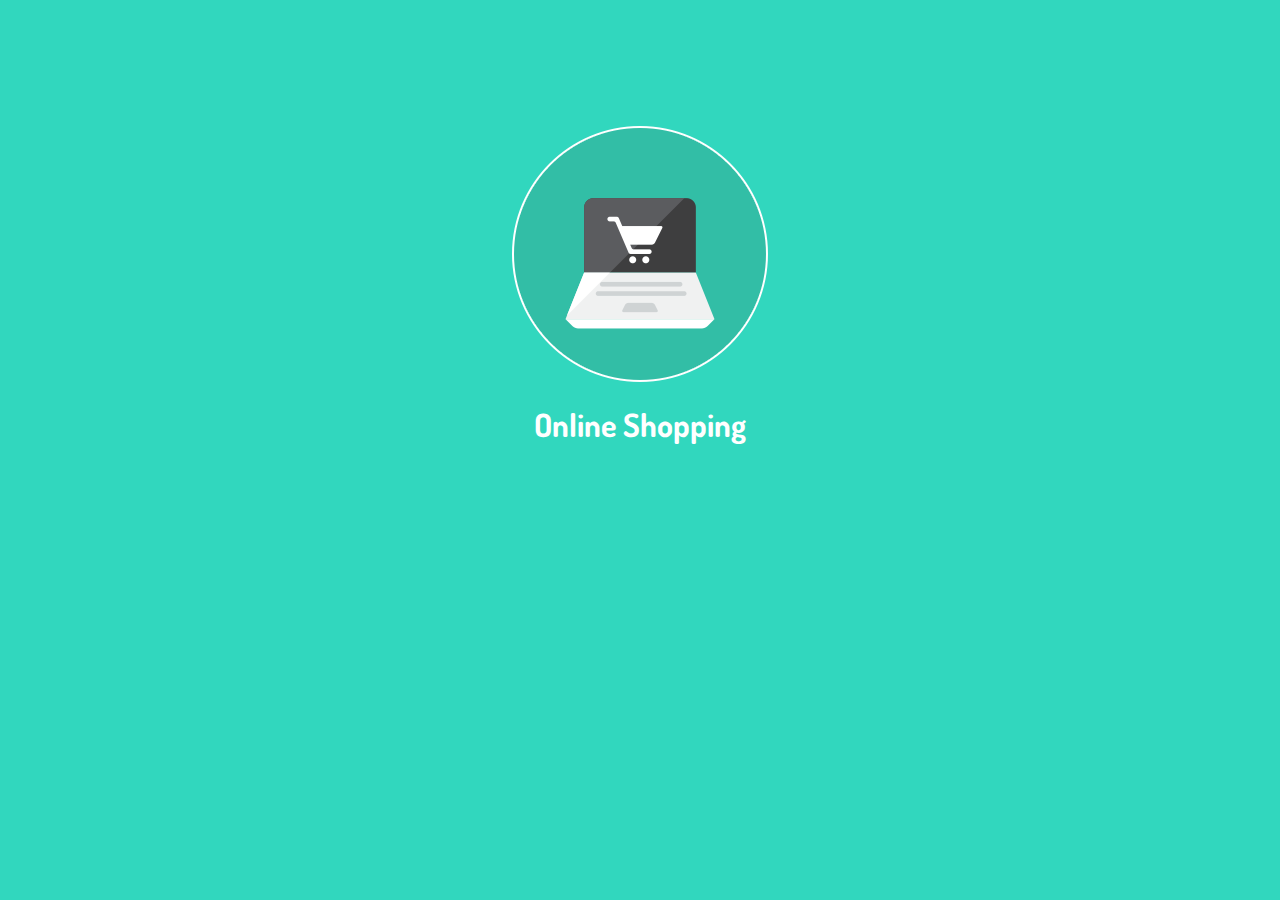
<file: Actividad_2/index.html>
<!DOCTYPE html>
<html lang="en">
<head>
    <meta charset="UTF-8">
    <meta http-equiv="X-UA-Compatible" content="IE=edge">
    <meta name="viewport" content="width=device-width, initial-scale=1.0">
    <title>Actividad-2</title>
    <link rel="preconnect" href="https://fonts.googleapis.com">
    <link rel="preconnect" href="https://fonts.gstatic.com" crossorigin>
    <link href="https://fonts.googleapis.com/css2?family=Dosis:wght@200&display=swap" rel="stylesheet">
    <link rel="stylesheet" href="css/styles.css">


</head>
<body>
    </button>
    <a href="cupon_cut.html">
        <img src="img/online_shopping_2.png" alt="" id="inicio">
    </a>
    <h1 id="shopping">Online Shopping</h1>
</body>
</html>
</file>
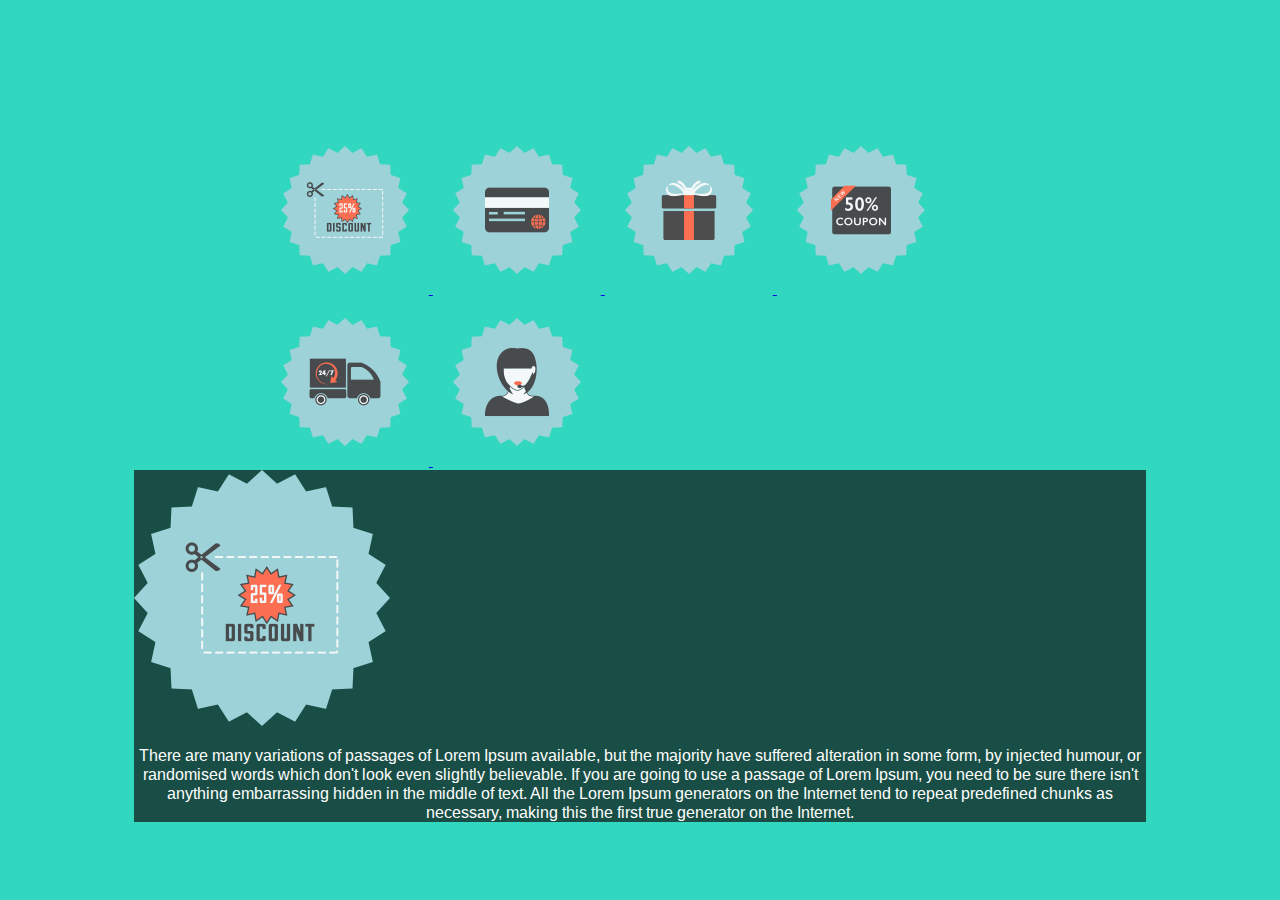
<file: Actividad_2/credit_cart.html>
<!DOCTYPE html>
<html lang="en">
<head>
    <meta charset="UTF-8">
    <meta http-equiv="X-UA-Compatible" content="IE=edge">
    <meta name="viewport" content="width=device-width, initial-scale=1.0">
    <title>Opciones</title>
    <link rel="preconnect" href="https://fonts.googleapis.com">
    <link rel="preconnect" href="https://fonts.gstatic.com" crossorigin>
    <link href="https://fonts.googleapis.com/css2?family=Dosis:wght@200&display=swap" rel="stylesheet">
    <link rel="stylesheet" href="css/styles.css">

</head>
<body>
    <div id="contenedor">
</button>
<a href="cupon_cut.html">
    <img src="img/coupon_cut_discount_1.png" id="discount">
</a>

</button>
<a href="credit_cart.html">
    <img src="img/credit_card_1.png" id="credit">
</a>

</button>
<a href="gift_present.html">
    <img src="img/gift_present_1.png" id="gift">
</a>

</button>
<a href="discount_coupon.html">
    <img src="img/discount_coupon_1.png" id="coupon">
</a>

</button>
<a href="transport_deliver.html">
    <img src="img/transport_delivery_1.png" id="transport">
</a>

</button>
<a href="customer_support.html">
    <img src="img/customer_support_1.png" id="customer">
</a>

</div>
<div id="informacion">
    <img src="img/coupon_cut_discount_page.png" id="logo1">
    <p id="texto">There are many variations of passages of Lorem Ipsum available, but the majority have suffered
        alteration in some form, by injected humour, or randomised words which don't look even slightly
        believable. If you are going to use a passage of Lorem Ipsum, you need to be sure there isn't
        anything embarrassing hidden in the middle of text. All the Lorem Ipsum generators on the
        Internet tend to repeat predefined chunks as necessary, making this the first true generator on the
        Internet.</p>
</div>
</body>
</html>
</file>
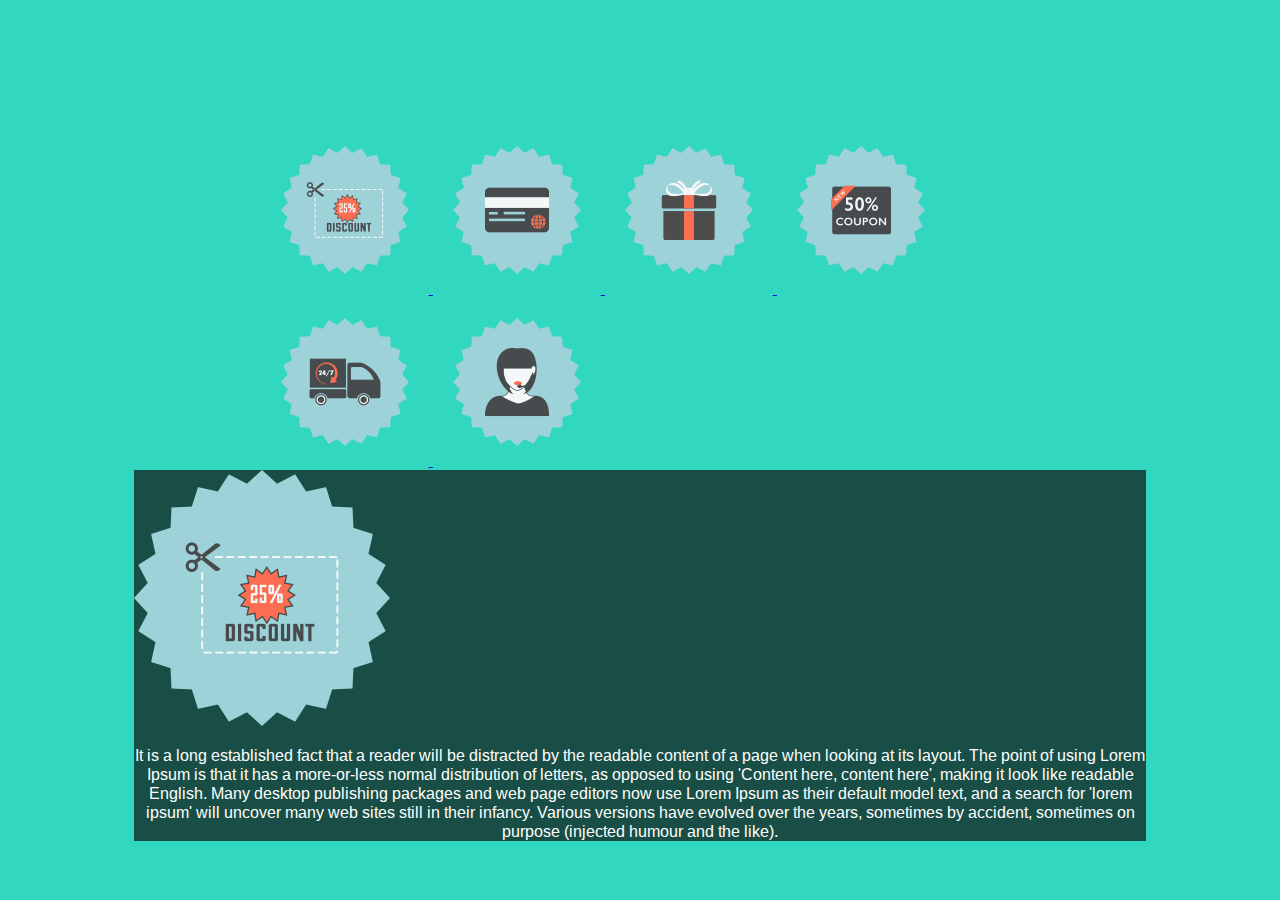
<file: Actividad_2/cupon_cut.html>
<!DOCTYPE html>
<html lang="en">
<head>
    <meta charset="UTF-8">
    <meta http-equiv="X-UA-Compatible" content="IE=edge">
    <meta name="viewport" content="width=device-width, initial-scale=1.0">
    <title>Opciones</title>
    <link rel="preconnect" href="https://fonts.googleapis.com">
    <link rel="preconnect" href="https://fonts.gstatic.com" crossorigin>
    <link href="https://fonts.googleapis.com/css2?family=Dosis:wght@200&display=swap" rel="stylesheet">
    <link rel="stylesheet" href="css/styles.css">

</head>
<body>
    <div id="contenedor">
</button>
<a href="cupon_cut.html">
    <img src="img/coupon_cut_discount_1.png" id="discount">
</a>

</button>
<a href="credit_cart.html">
    <img src="img/credit_card_1.png" id="credit">
</a>

</button>
<a href="gift_present.html">
    <img src="img/gift_present_1.png" id="gift">
</a>

</button>
<a href="discount_coupon.html">
    <img src="img/discount_coupon_1.png" id="coupon">
</a>

</button>
<a href="transport_deliver.html">
    <img src="img/transport_delivery_1.png" id="transport">
</a>

</button>
<a href="customer_support.html">
    <img src="img/customer_support_1.png" id="customer">
</a>

</div>
<div id="informacion">
    <img src="img/coupon_cut_discount_page.png" id="logo1">
    <p id="texto">It is a long established fact that a reader will be distracted by the readable content of a page when
        looking at its layout. The point of using Lorem Ipsum is that it has a more-or-less normal
        distribution of letters, as opposed to using 'Content here, content here', making it look like
        readable English. Many desktop publishing packages and web page editors now use Lorem Ipsum
        as their default model text, and a search for 'lorem ipsum' will uncover many web sites still in their
        infancy. Various versions have evolved over the years, sometimes by accident, sometimes on
        purpose (injected humour and the like).</p>
</div>
</body>
</html>
</file>
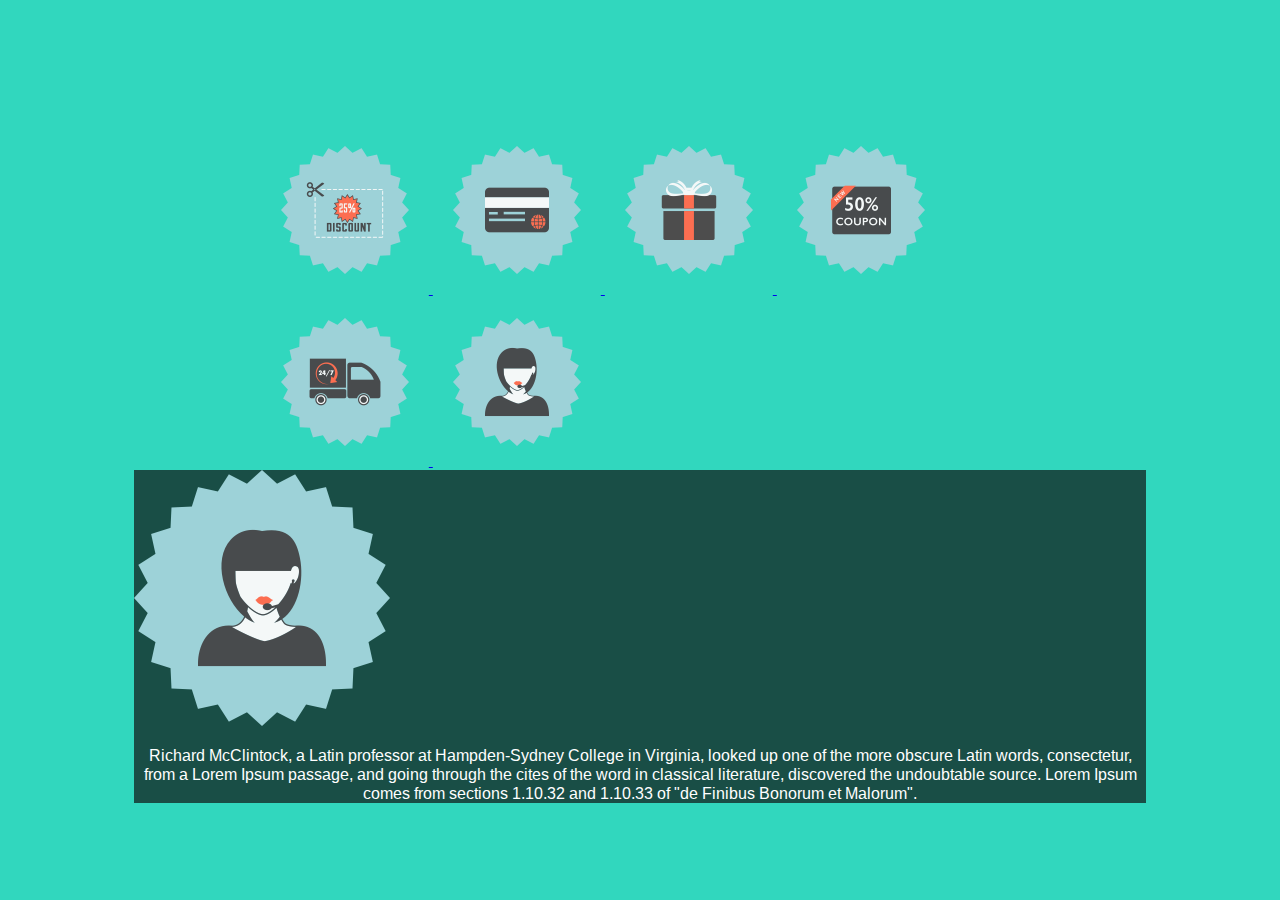
<file: Actividad_2/customer_support.html>
<!DOCTYPE html>
<html lang="en">
<head>
    <meta charset="UTF-8">
    <meta http-equiv="X-UA-Compatible" content="IE=edge">
    <meta name="viewport" content="width=device-width, initial-scale=1.0">
    <title>Opciones</title>
    <link rel="preconnect" href="https://fonts.googleapis.com">
    <link rel="preconnect" href="https://fonts.gstatic.com" crossorigin>
    <link href="https://fonts.googleapis.com/css2?family=Dosis:wght@200&display=swap" rel="stylesheet">
    <link rel="stylesheet" href="css/styles.css">

</head>
<body>
    <div id="contenedor">
</button>
<a href="cupon_cut.html">
    <img src="img/coupon_cut_discount_1.png" id="discount">
</a>

</button>
<a href="credit_cart.html">
    <img src="img/credit_card_1.png" id="credit">
</a>

</button>
<a href="gift_present.html">
    <img src="img/gift_present_1.png" id="gift">
</a>

</button>
<a href="discount_coupon.html">
    <img src="img/discount_coupon_1.png" id="coupon">
</a>

</button>
<a href="transport_deliver.html">
    <img src="img/transport_delivery_1.png" id="transport">
</a>

</button>
<a href="customer_support.html">
    <img src="img/customer_support_1.png" id="customer">
</a>

</div>
<div id="informacion">
    <img src="img/customer_support_page.png" id="logo1">
    <p id="texto">Richard McClintock, a Latin professor at Hampden-Sydney College in Virginia, looked up one of the
        more obscure Latin words, consectetur, from a Lorem Ipsum passage, and going through the cites
        of the word in classical literature, discovered the undoubtable source. Lorem Ipsum comes from
        sections 1.10.32 and 1.10.33 of "de Finibus Bonorum et Malorum".</p>
</div>
</body>
</html>
</file>
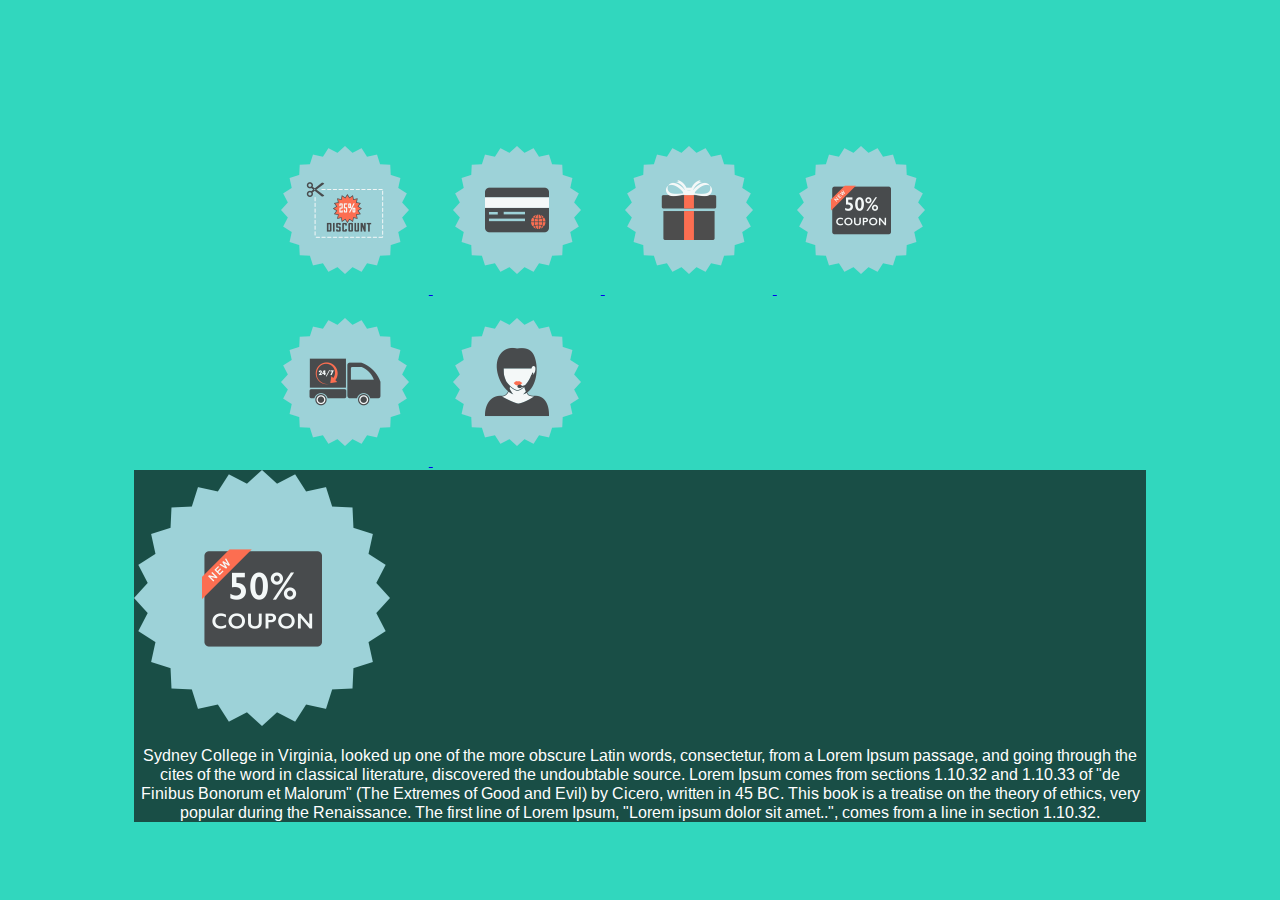
<file: Actividad_2/discount_coupon.html>
<!DOCTYPE html>
<html lang="en">
<head>
    <meta charset="UTF-8">
    <meta http-equiv="X-UA-Compatible" content="IE=edge">
    <meta name="viewport" content="width=device-width, initial-scale=1.0">
    <title>Opciones</title>
    <link rel="preconnect" href="https://fonts.googleapis.com">
    <link rel="preconnect" href="https://fonts.gstatic.com" crossorigin>
    <link href="https://fonts.googleapis.com/css2?family=Dosis:wght@200&display=swap" rel="stylesheet">
    <link rel="stylesheet" href="css/styles.css">

</head>
<body>
    <div id="contenedor">
</button>
<a href="cupon_cut.html">
    <img src="img/coupon_cut_discount_1.png" id="discount">
</a>

</button>
<a href="credit_cart.html">
    <img src="img/credit_card_1.png" id="credit">
</a>

</button>
<a href="gift_present.html">
    <img src="img/gift_present_1.png" id="gift">
</a>

</button>
<a href="discount_coupon.html">
    <img src="img/discount_coupon_1.png" id="coupon">
</a>

</button>
<a href="transport_deliver.html">
    <img src="img/transport_delivery_1.png" id="transport">
</a>

</button>
<a href="customer_support.html">
    <img src="img/customer_support_1.png" id="customer">
</a>

</div>
<div id="informacion">
    <img src="img/discount_coupon_page.png" id="logo1">
    <p id="texto">Sydney College in Virginia, looked up one of the more obscure Latin words, consectetur, from a
        Lorem Ipsum passage, and going through the cites of the word in classical literature, discovered
        the undoubtable source. Lorem Ipsum comes from sections 1.10.32 and 1.10.33 of "de Finibus
        Bonorum et Malorum" (The Extremes of Good and Evil) by Cicero, written in 45 BC. This book is a
        treatise on the theory of ethics, very popular during the Renaissance. The first line of Lorem
        Ipsum, "Lorem ipsum dolor sit amet..", comes from a line in section 1.10.32.</p>
</div>
</body>
</html>
</file>
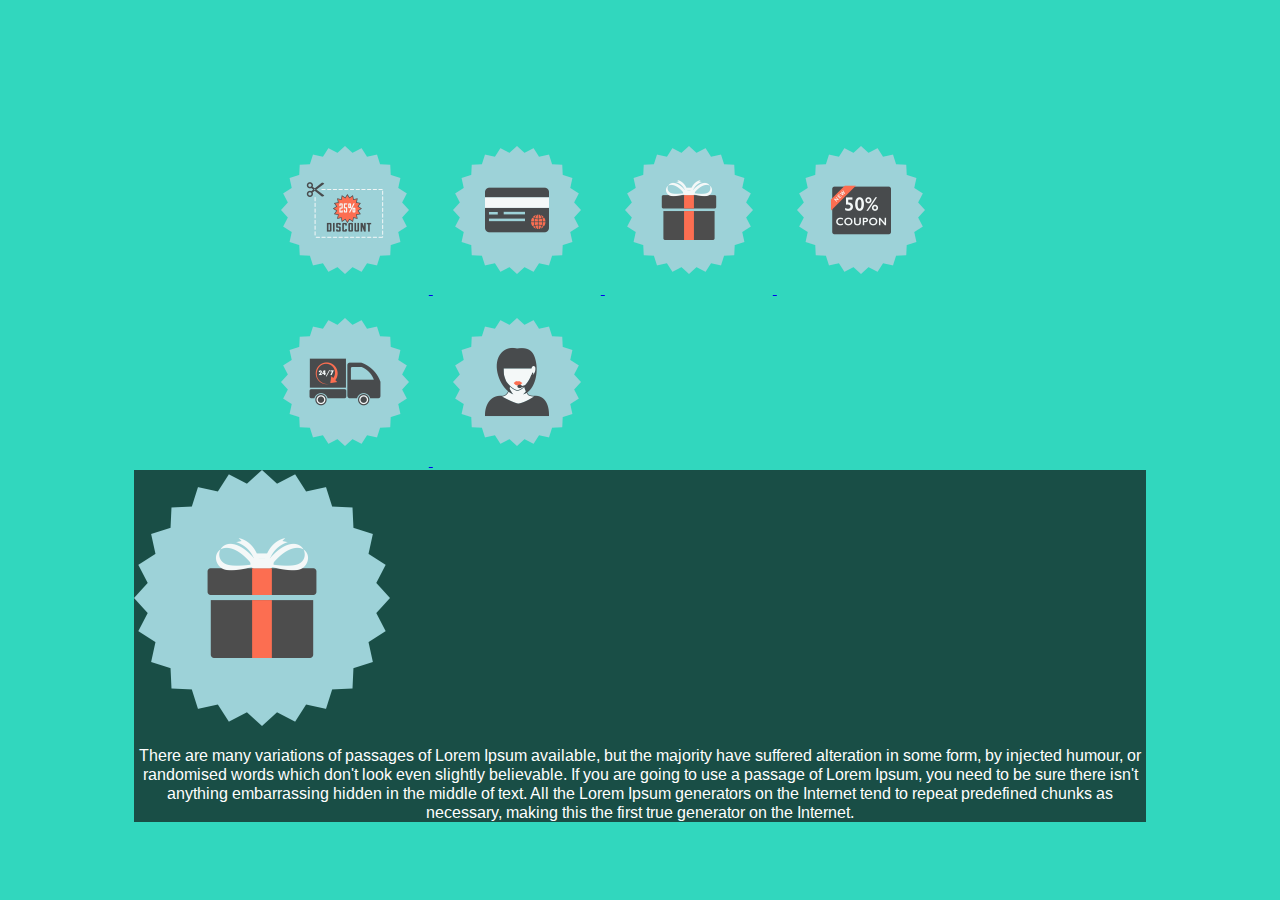
<file: Actividad_2/gift_present.html>
<!DOCTYPE html>
<html lang="en">
<head>
    <meta charset="UTF-8">
    <meta http-equiv="X-UA-Compatible" content="IE=edge">
    <meta name="viewport" content="width=device-width, initial-scale=1.0">
    <title>Opciones</title>
    <link rel="preconnect" href="https://fonts.googleapis.com">
    <link rel="preconnect" href="https://fonts.gstatic.com" crossorigin>
    <link href="https://fonts.googleapis.com/css2?family=Dosis:wght@200&display=swap" rel="stylesheet">
    <link rel="stylesheet" href="css/styles.css">

</head>
<body>
    <div id="contenedor">
</button>
<a href="cupon_cut.html">
    <img src="img/coupon_cut_discount_1.png" id="discount">
</a>

</button>
<a href="credit_cart.html">
    <img src="img/credit_card_1.png" id="credit">
</a>

</button>
<a href="gift_present.html">
    <img src="img/gift_present_1.png" id="gift">
</a>

</button>
<a href="discount_coupon.html">
    <img src="img/discount_coupon_1.png" id="coupon">
</a>

</button>
<a href="transport_deliver.html">
    <img src="img/transport_delivery_1.png" id="transport">
</a>

</button>
<a href="customer_support.html">
    <img src="img/customer_support_1.png" id="customer">
</a>

</div>
<div id="informacion">
    <img src="img/gift_present_page.png" id="logo1">
    <p id="texto">There are many variations of passages of Lorem Ipsum available, but the majority have suffered
        alteration in some form, by injected humour, or randomised words which don't look even slightly
        believable. If you are going to use a passage of Lorem Ipsum, you need to be sure there isn't
        anything embarrassing hidden in the middle of text. All the Lorem Ipsum generators on the
        Internet tend to repeat predefined chunks as necessary, making this the first true generator on the
        Internet.</p>
</div>
</body>
</html>
</file>
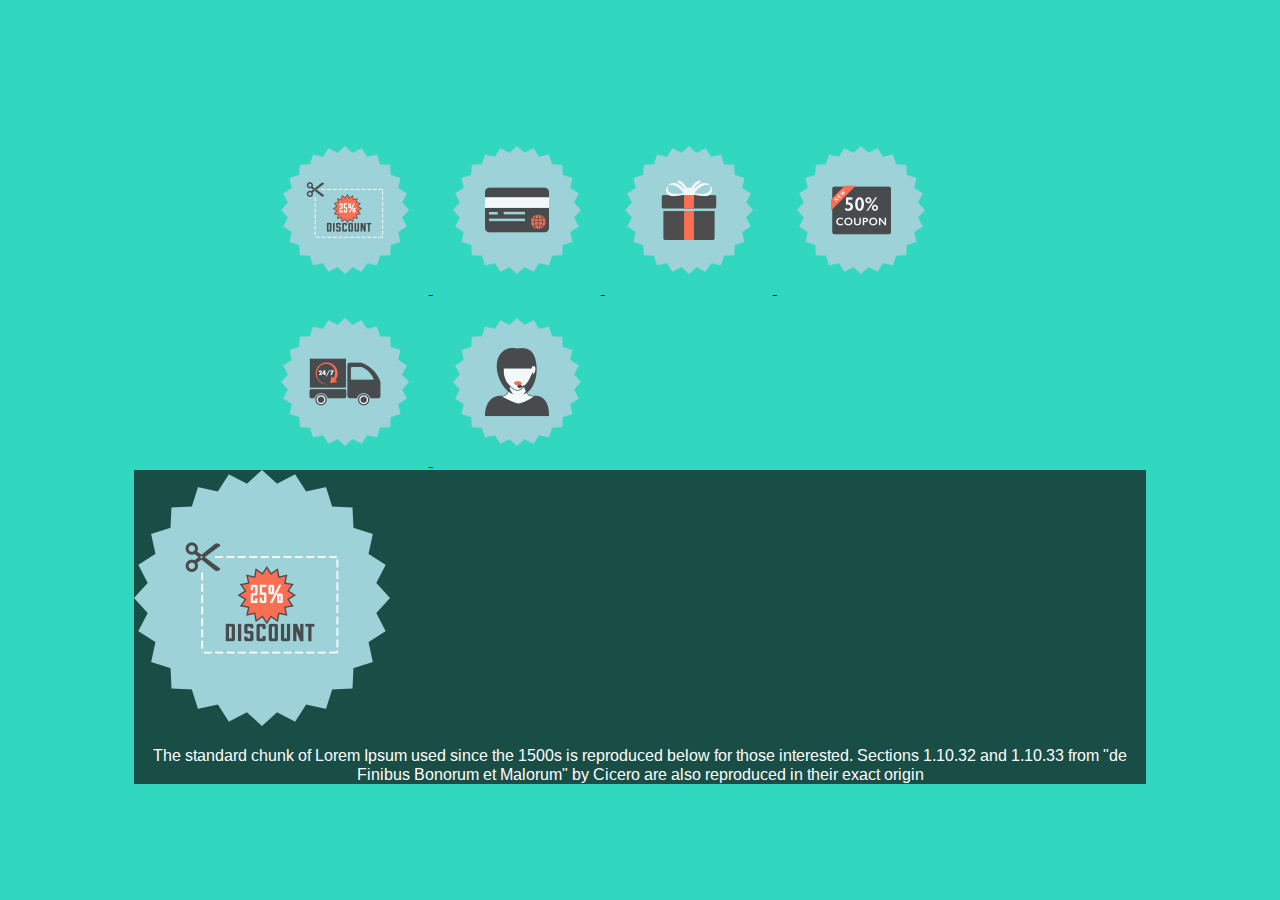
<file: Actividad_2/transport_deliver.html>
<!DOCTYPE html>
<html lang="en">
<head>
    <meta charset="UTF-8">
    <meta http-equiv="X-UA-Compatible" content="IE=edge">
    <meta name="viewport" content="width=device-width, initial-scale=1.0">
    <title>Opciones</title>
    <link rel="preconnect" href="https://fonts.googleapis.com">
    <link rel="preconnect" href="https://fonts.gstatic.com" crossorigin>
    <link href="https://fonts.googleapis.com/css2?family=Dosis:wght@200&display=swap" rel="stylesheet">
    <link rel="stylesheet" href="css/styles.css">

</head>
<body>
    <div id="contenedor">
</button>
<a href="cupon_cut.html">
    <img src="img/coupon_cut_discount_1.png" id="discount">
</a>

</button>
<a href="credit_cart.html">
    <img src="img/credit_card_1.png" id="credit">
</a>

</button>
<a href="gift_present.html">
    <img src="img/gift_present_1.png" id="gift">
</a>

</button>
<a href="discount_coupon.html">
    <img src="img/discount_coupon_1.png" id="coupon">
</a>

</button>
<a href="transport_deliver.html">
    <img src="img/transport_delivery_1.png" id="transport">
</a>

</button>
<a href="customer_support.html">
    <img src="img/customer_support_1.png" id="customer">
</a>

</div>
<div id="informacion">
    <img src="img/coupon_cut_discount_page.png" id="logo1">
    <p id="texto">The standard chunk of Lorem Ipsum used since the 1500s is reproduced below for those
        interested. Sections 1.10.32 and 1.10.33 from "de Finibus Bonorum et Malorum" by Cicero are also
        reproduced in their exact origin</p>
</div>
</body>
</html>
</file>
<file: Actividad_2/css/styles.css>
@import url('https://fonts.googleapis.com/css2?family=Dosis:wght@200&display=swap');
@import url('https://fonts.googleapis.com/css2?family=Arimo&display=swap');

body{ 
    background-color: #31d7be;
}

#inicio{ display:block;
    margin:auto;
    margin-top: 10%; 
}

#shopping{ color: #ffffff;
    text-align: center;
    font-family: 'Dosis', sans-serif;
 }

#contenedor{ 
    margin-top: 10%;
    margin-left: 20%;
    margin-right: 20%;
}

#discount{
    margin-top: 20px;
    margin-bottom: 20px;
    margin-left: 20px;
    margin-right: 20px;
 }
 
 #credit{
    margin-top: 20px;
    margin-bottom: 20px;
    margin-left: 20px;
    margin-right: 20px;
 }

 #gift{
    margin-top: 20px;
    margin-bottom: 20px;
    margin-left: 20px;
    margin-right: 20px;
 }

 #coupon{
    margin-top: 20px;
    margin-bottom: 20px;
    margin-left: 20px;
    margin-right: 20px;
 }

#transport{
    margin-top: 20px;
    margin-bottom: 20px;
    margin-left: 20px;
    margin-right: 20px;
 }

#customer{
    margin-top: 20px;
    margin-bottom: 20px;
    margin-left: 20px;
    margin-right: 20px;
 }

 #informacion{ 
    background: #194e46;
    margin-left: 10%;
    margin-right: 10%;
    font-family: 'Arimo', sans-serif;
}

#texto{
   color: #ffffff;
   text-align: center;
   font-family: 'Arimo', sans-serif;
}
</file>
